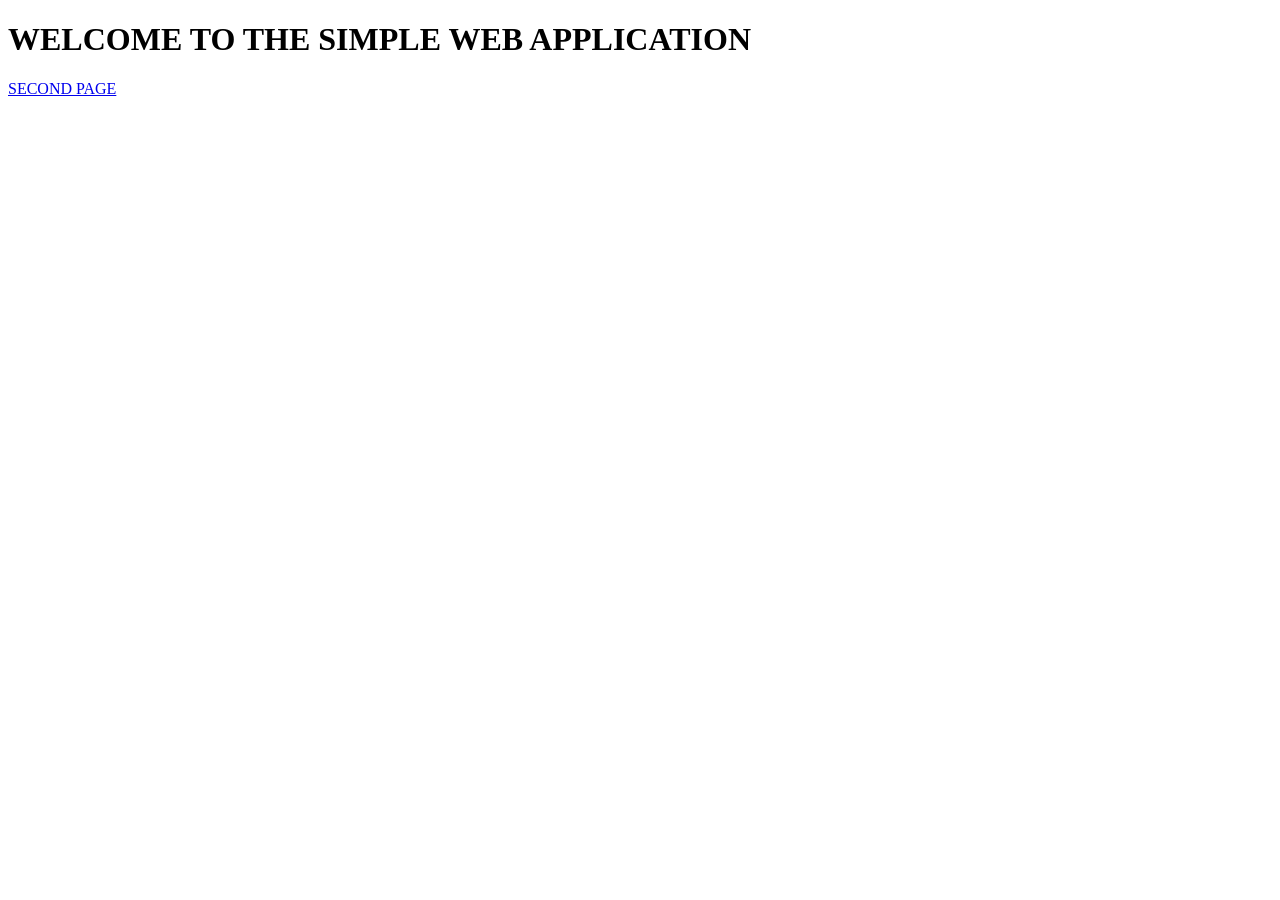
<file: DemoWebApp/WebContent/index.html>
<!DOCTYPE html>
<html>
<head>
	<meta charset="ISO-8859-1">
	<title>DEMO APP</title>
</head>
<body>
	<h1>WELCOME TO THE SIMPLE WEB APPLICATION</h1>
	
	<a href="sample.html">SECOND PAGE</a>
</body>
</html>
</file>
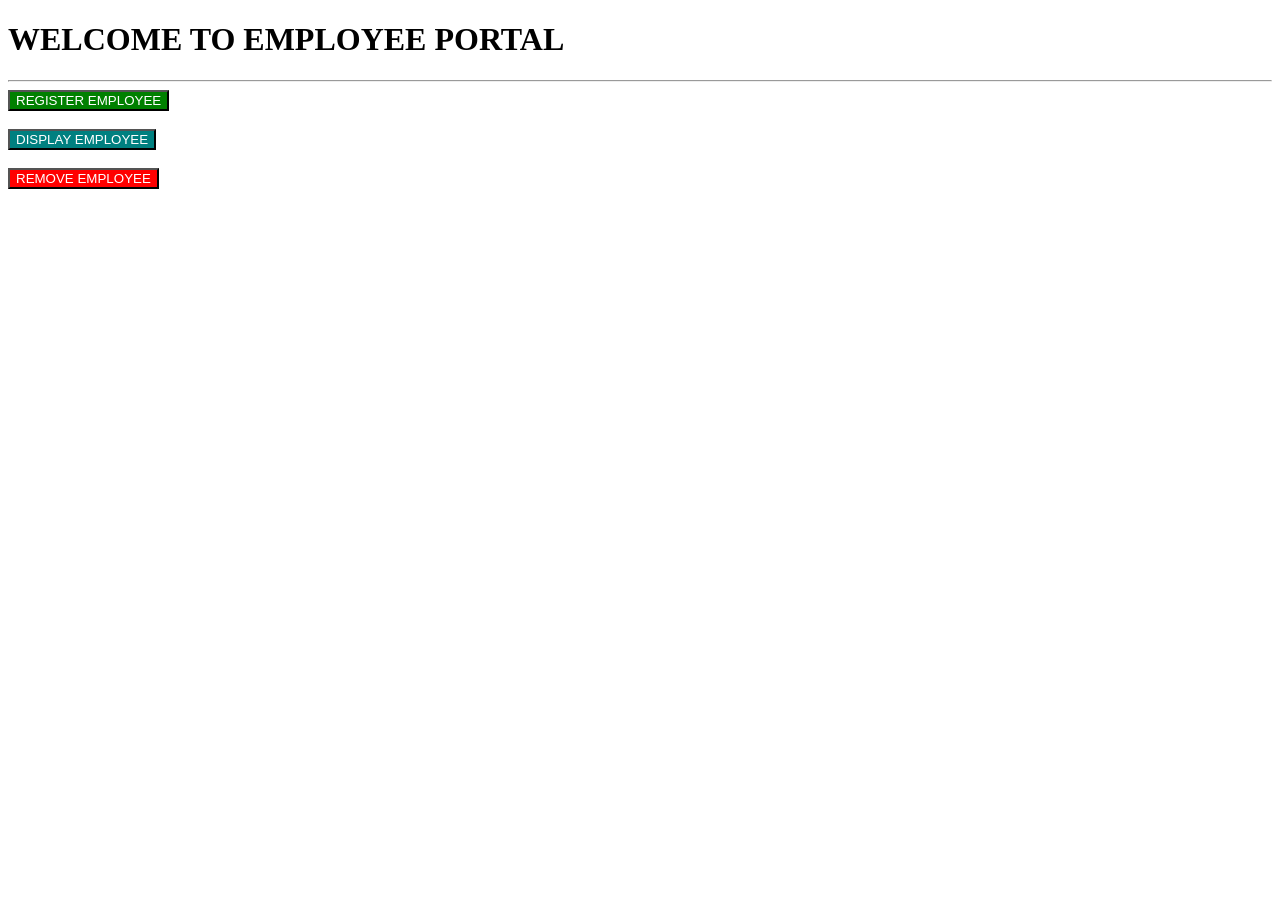
<file: EmployeeWebsite/WebContent/index.html>
<!DOCTYPE html>
<html>
<head>
<meta charset="ISO-8859-1">
<title>Employee Home</title>
<style>
	#btn1
	{
		background-color: green;
		color:white;
	}
	
	#btn2
	{
		background-color: teal;
		color:white;
	}
	
	#btn3
	{
		background-color: red;
		color:white;
	}
</style>
</head>
<body>
	<h1>WELCOME TO EMPLOYEE PORTAL</h1>
	<hr>
	<a href="register.html"><button id="btn1">REGISTER EMPLOYEE</button></a><br><br>
	
	<a href="displaylink"><button id="btn2">DISPLAY EMPLOYEE</button></a><br><br>
	
	<a href="delete.html"><button id="btn3">REMOVE EMPLOYEE</button></a>
</body>
</html>
</file>
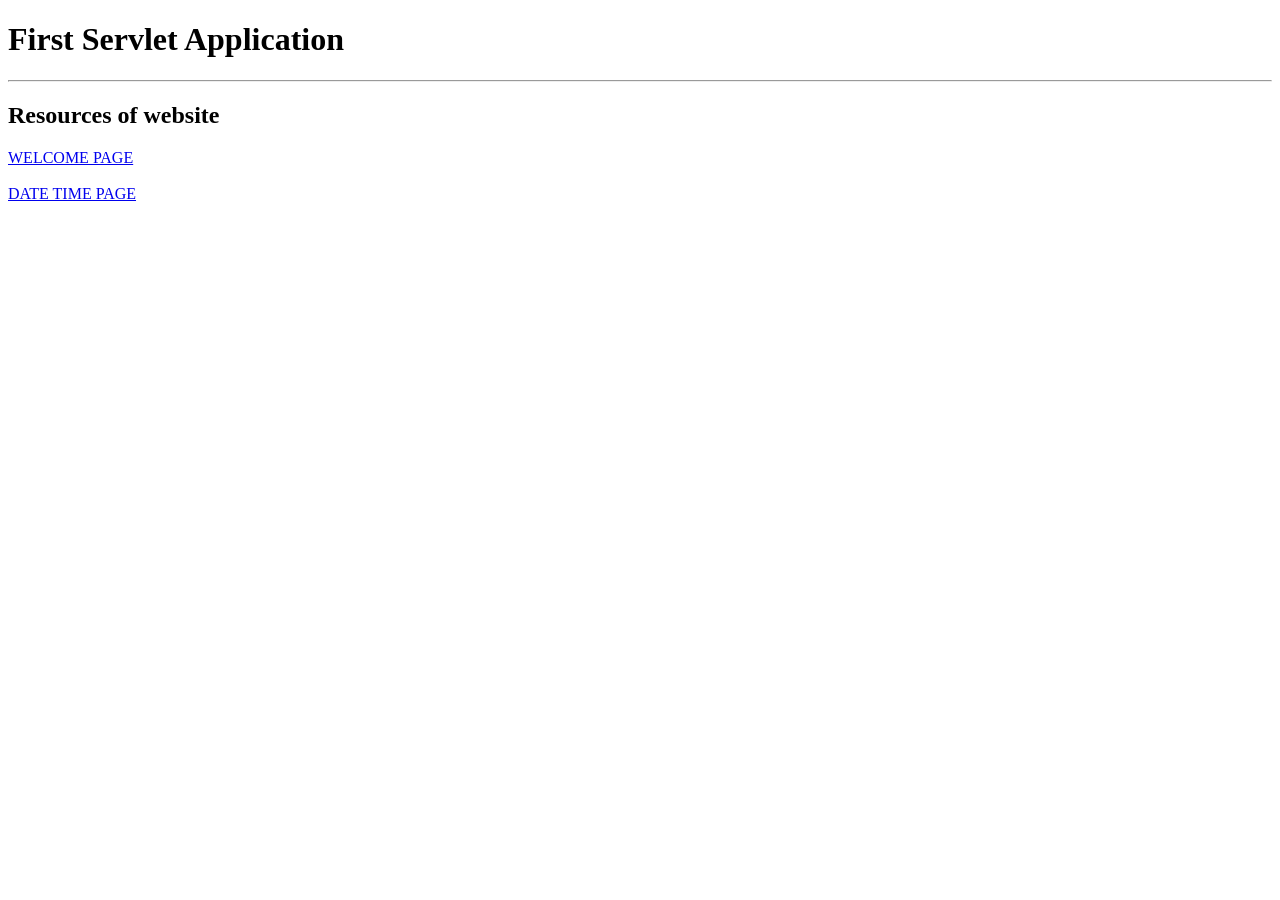
<file: GenericServlets/WebContent/index.html>
<!DOCTYPE html>
<html>
<head>
<meta charset="ISO-8859-1">
<title>APPLICATION HOME</title>
</head>
<body>
	<h1>First Servlet Application</h1>
	<hr>
	
	<h2>Resources of website</h2>
	<a href="welcome.html">WELCOME PAGE</a><br><br>
	
	<a href="datetime.html">DATE TIME PAGE</a>
</body>
</html>
</file>
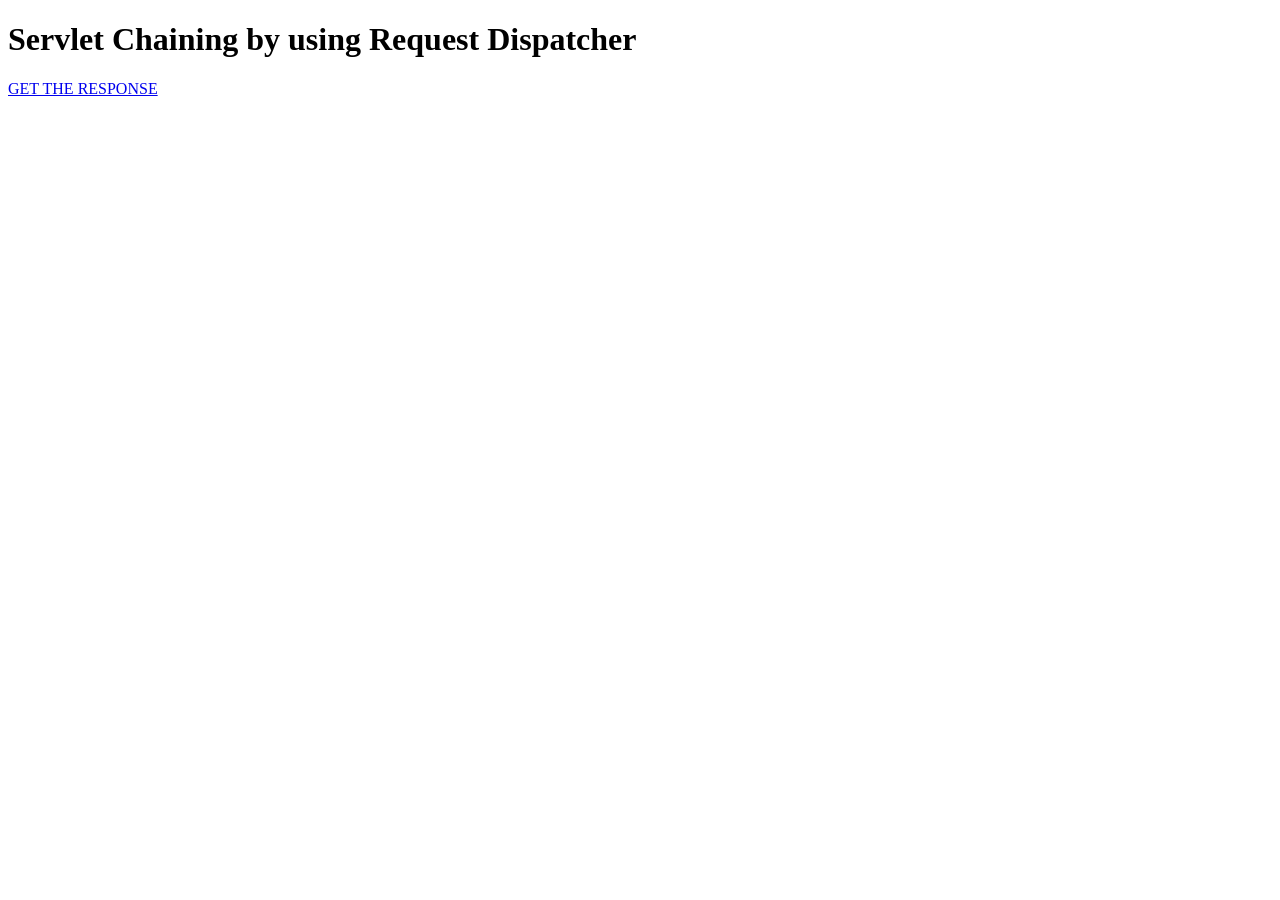
<file: ServletChaining/WebContent/index.html>
<!DOCTYPE html>
<html>
<head>
<meta charset="ISO-8859-1">
<title>Servlet chaining</title>
</head>
<body>
	<h1>Servlet Chaining by using Request Dispatcher</h1>
	
	<a href="firstlink">GET THE RESPONSE</a>
</body>
</html>
</file>
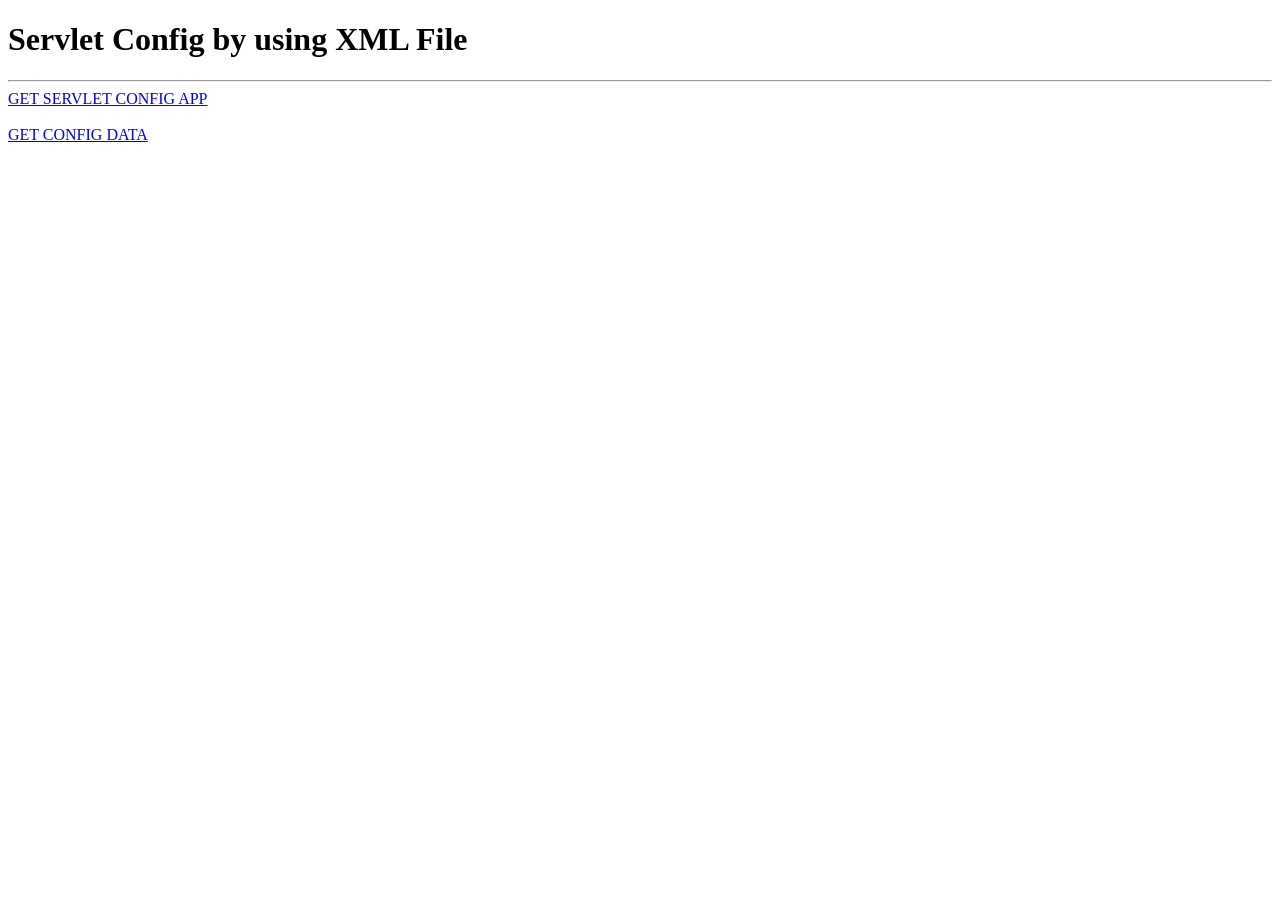
<file: ServletConfig/WebContent/index.html>
<!DOCTYPE html>
<html>
<head>
<meta charset="ISO-8859-1">
<title>Servlet Config Demo</title>
</head>
<body>
	<h1>Servlet Config by using XML File</h1>
	<hr>
	
	<a href="configlink1">GET SERVLET CONFIG APP</a><br><br>
	
	<a href="configlink2">GET CONFIG DATA</a>
</body>
</html>
</file>
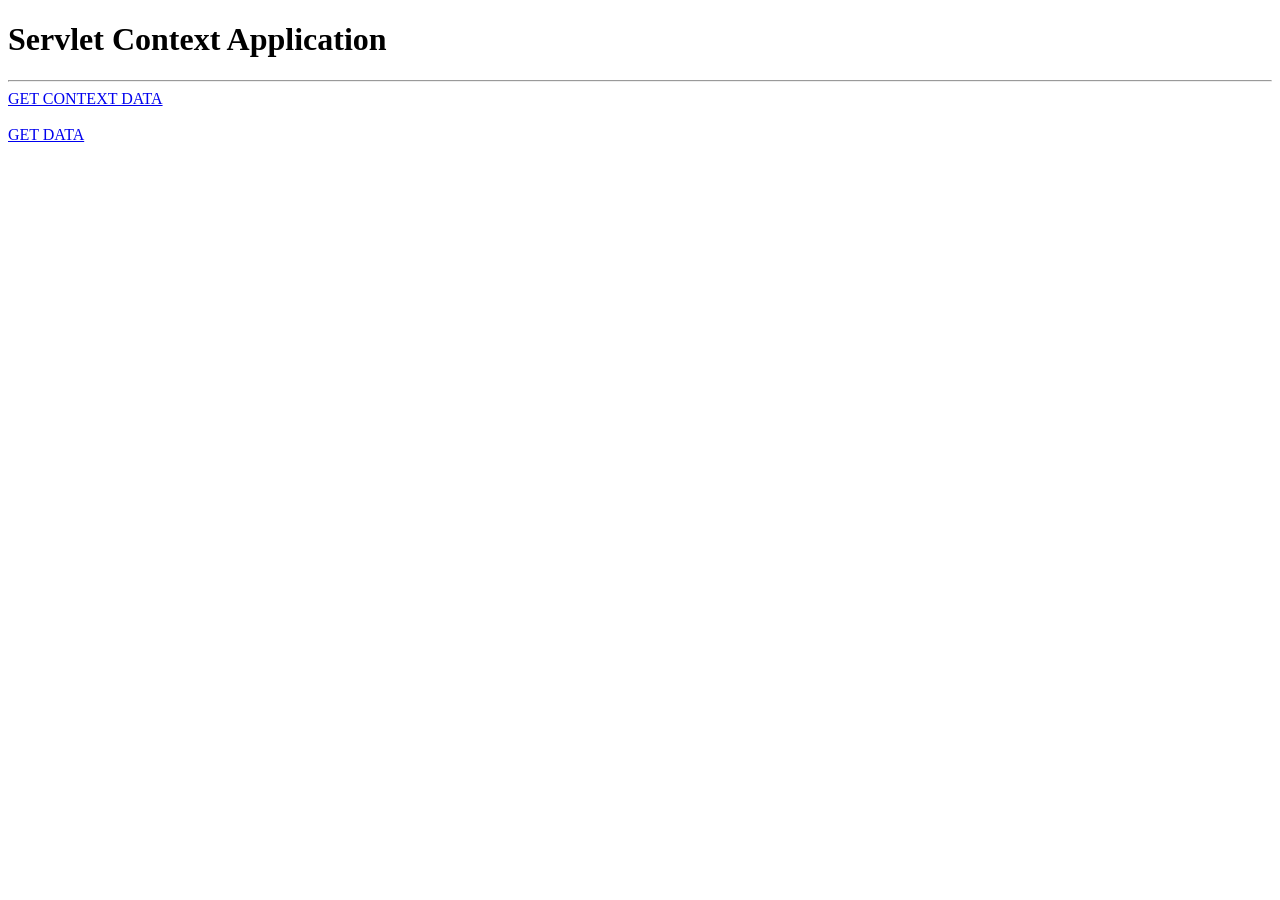
<file: ServletContext/WebContent/index.html>
<!DOCTYPE html>
<html>
<head>
<meta charset="ISO-8859-1">
<title>Servlet Context</title>
</head>
<body>
	<h1>Servlet Context Application</h1>
	<hr>
	
	<a href="contextlink1">GET CONTEXT DATA</a><br><br>
	
	<a href="contextlink2">GET DATA</a>
</body>
</html>
</file>
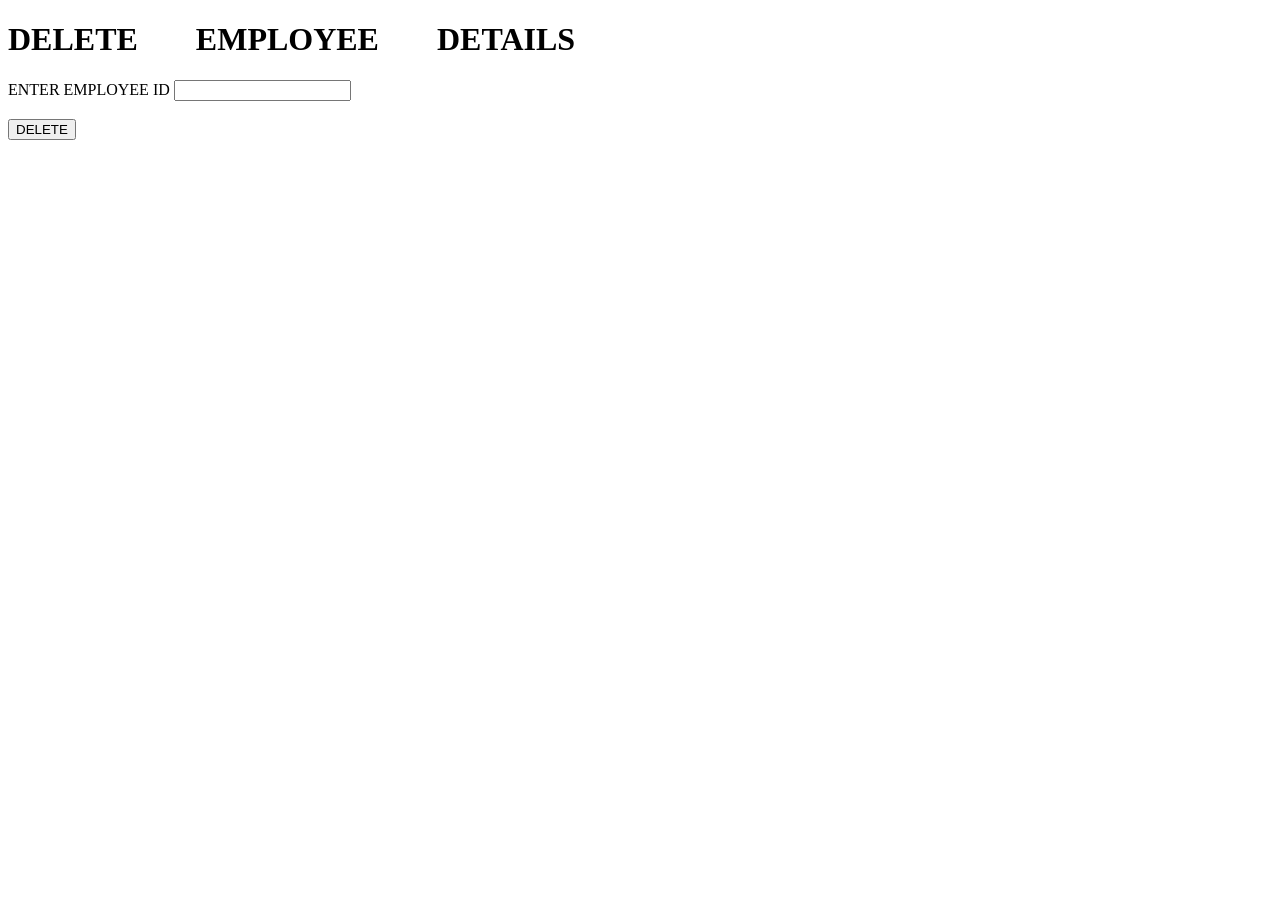
<file: EmployeeWebsite/WebContent/delete.html>
<!DOCTYPE html>
<html>
<head>
<meta charset="ISO-8859-1">
<title>DELETE EMPLOYEE</title>
<style>
	h1
	{
		word-spacing: 50px;
	}
</style>
</head>
<body>
	<form action="deletelink">
		<h1>DELETE EMPLOYEE DETAILS</h1>
		<label>ENTER EMPLOYEE ID</label>
		<input type="number" name="empid" /><br><br>
		
		<input type="submit" value="DELETE" />
	</form>
</body>
</html>
</file>
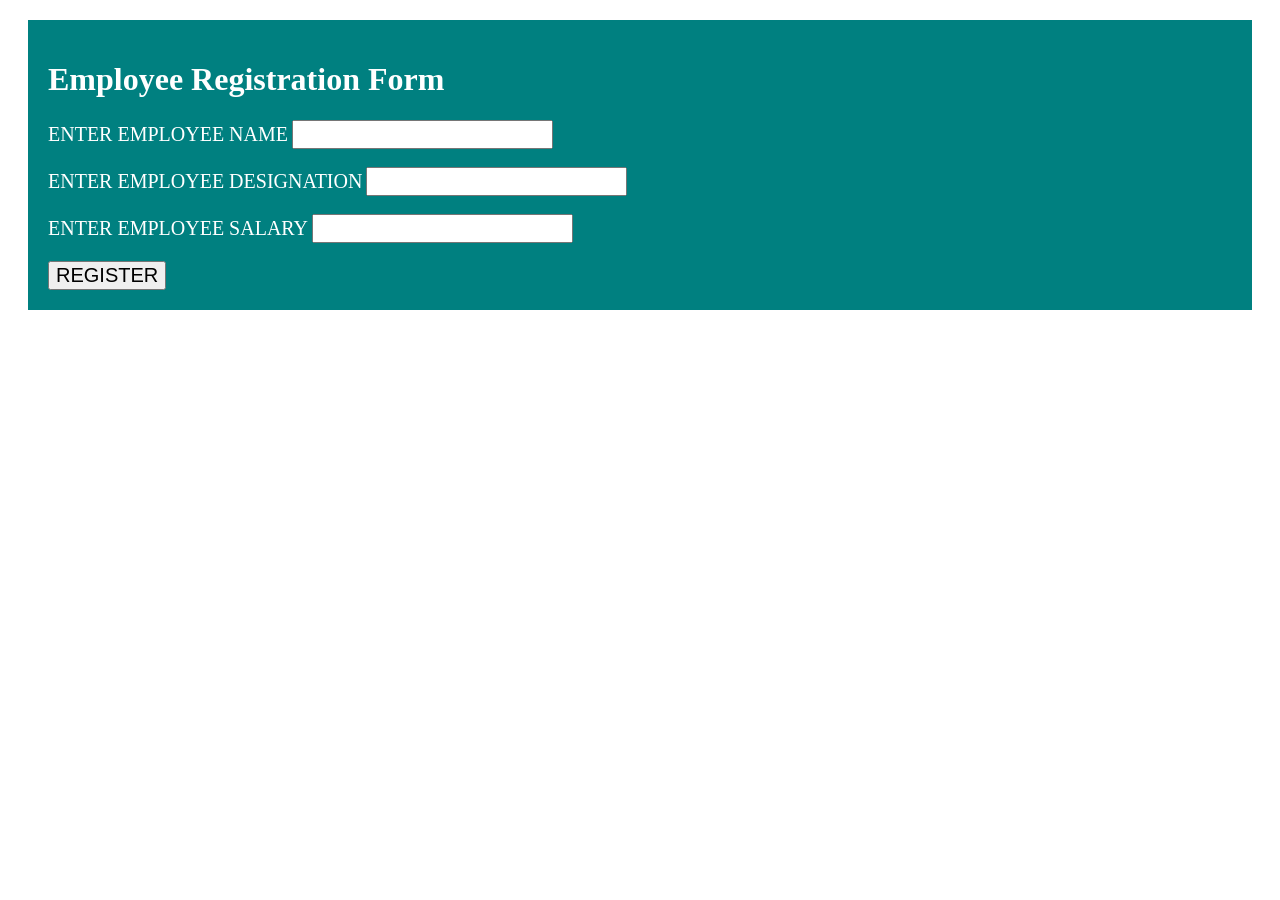
<file: EmployeeWebsite/WebContent/register.html>
<!DOCTYPE html>
<html>
<head>
<meta charset="ISO-8859-1">
	<title>Employee Registration</title>
	<link rel="stylesheet" href="css/style.css" type="text/css" />
</head>
<body>
	<form action="registerlink" method="post">
		<h1>Employee Registration Form</h1>
		<label>ENTER EMPLOYEE NAME</label>
		<input type="text" name="empname" /><br><br>
		
		<label>ENTER EMPLOYEE DESIGNATION</label>
		<input type="text" name="empdesignation" /><br><br>
		
		<label>ENTER EMPLOYEE SALARY</label>
		<input type="text" name="empsalary" /><br><br>
		
		<input type="submit" value="REGISTER" />
	</form>
</body>
</html>
</file>
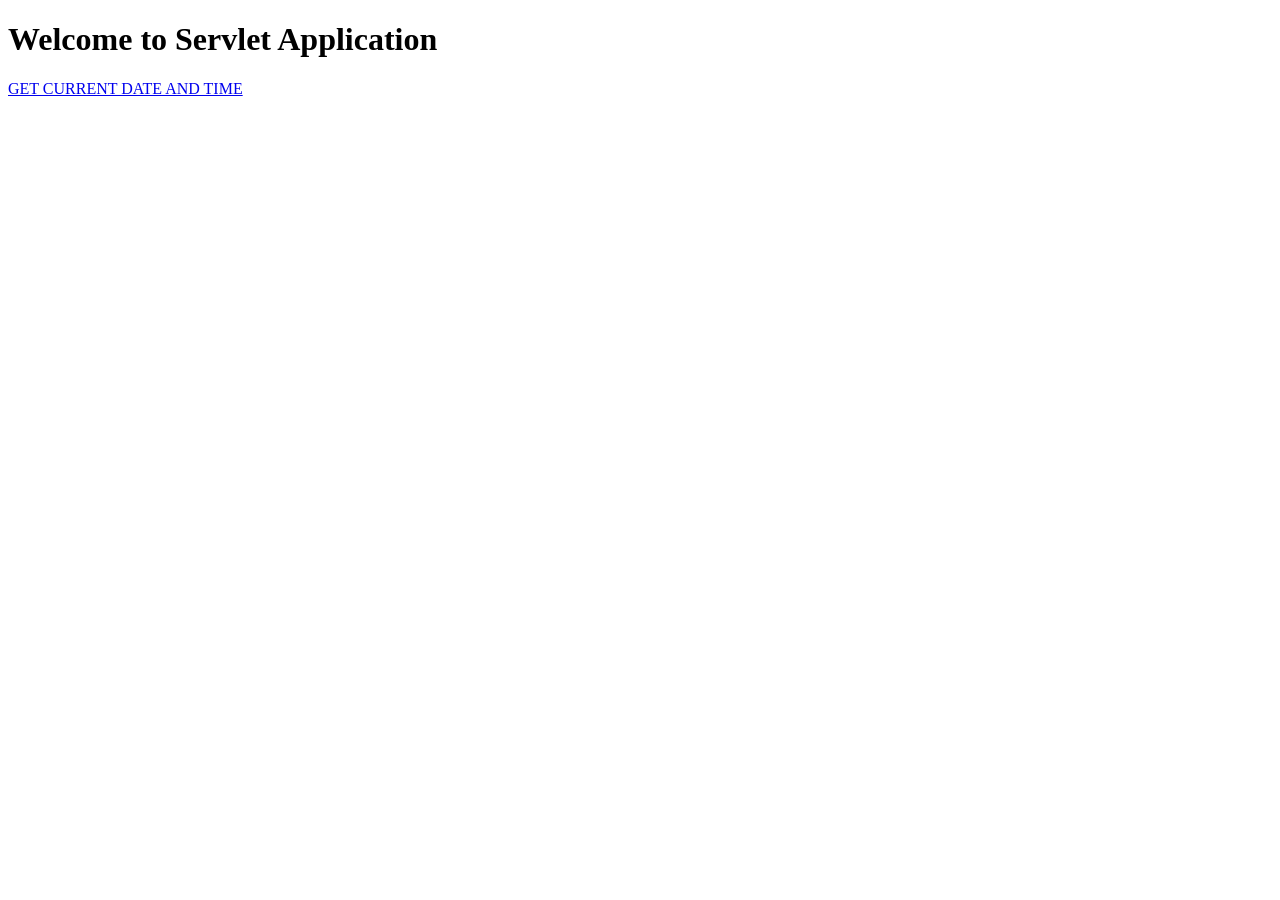
<file: GenericServlets/WebContent/datetime.html>
<!DOCTYPE html>
<html>
<head>
<meta charset="ISO-8859-1">
<title>SECOND SERVLET APP</title>
</head>
<body>
	<h1>Welcome to Servlet Application</h1>
	
	<a href="secondlink">GET CURRENT DATE AND TIME</a>
</body>
</html>
</file>
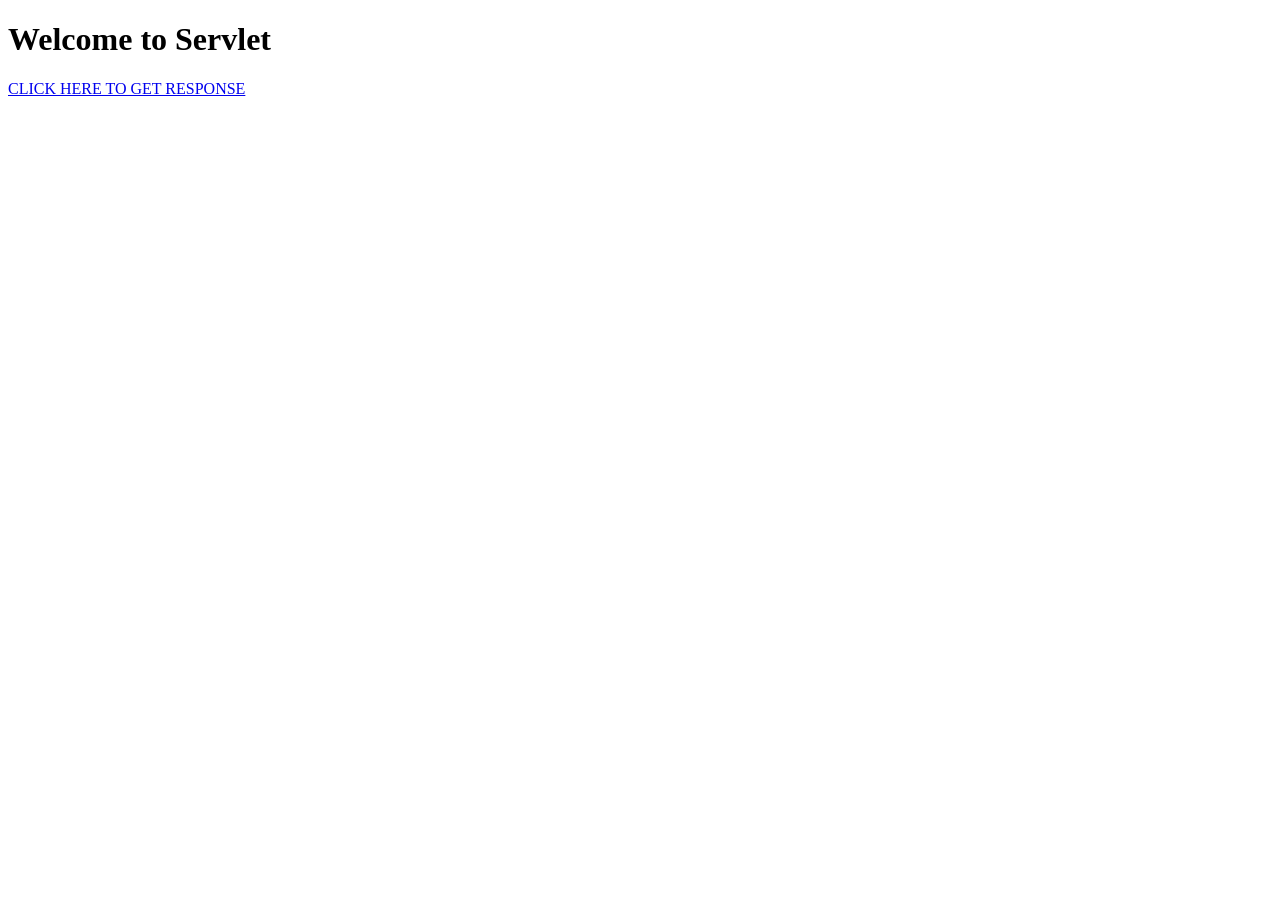
<file: GenericServlets/WebContent/welcome.html>
<!DOCTYPE html>
<html>
<head>
<meta charset="ISO-8859-1">
<title>FIRST SERVLET APP</title>
</head>
<body>
	<h1>Welcome to Servlet</h1>
	
	<a href="firstlink">CLICK HERE TO GET RESPONSE</a>
</body>
</html>
</file>
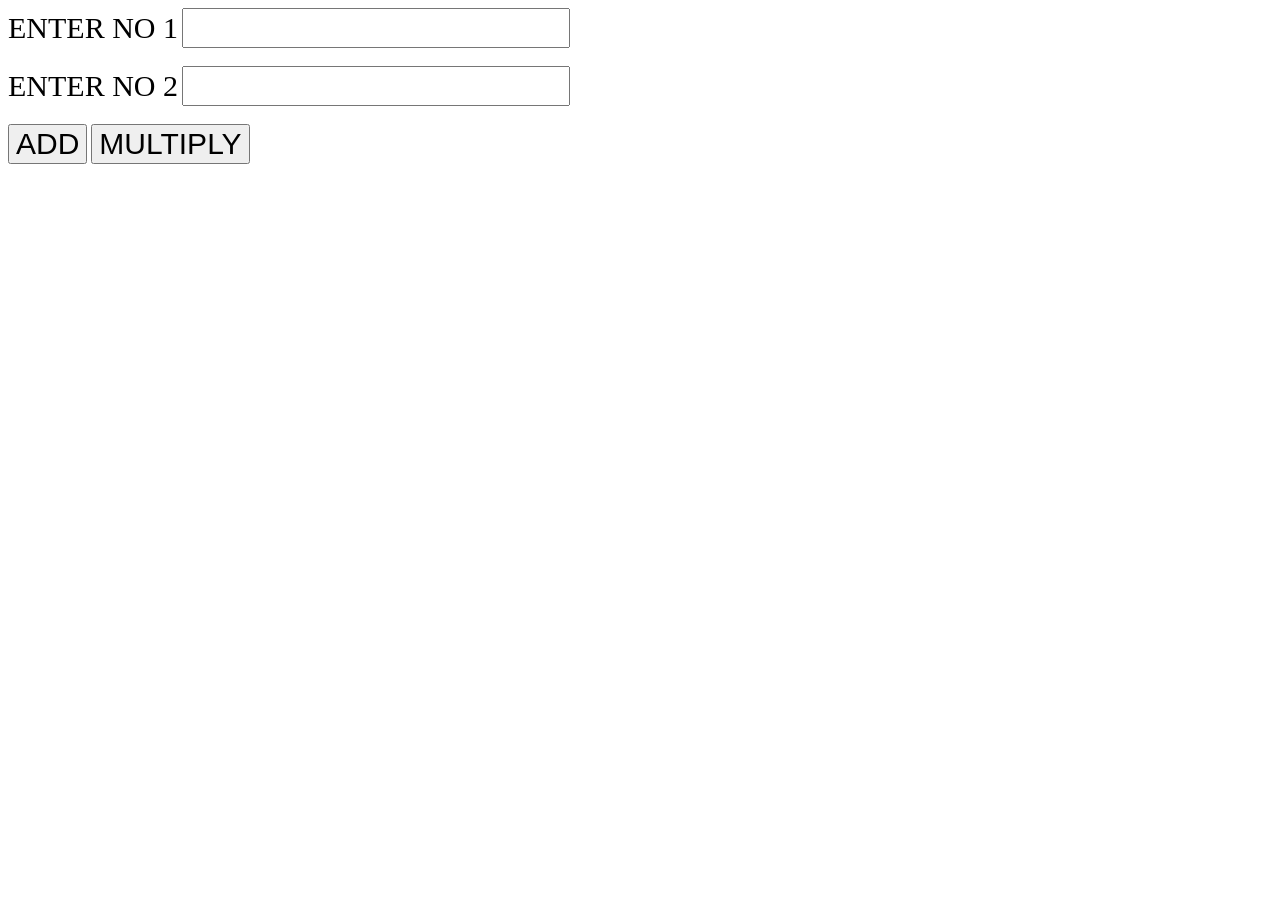
<file: HttpServlets/WebContent/calculator.html>
<!DOCTYPE html>
<html>
<head>
<meta charset="ISO-8859-1">
<title>CALCULATOR PAGE</title>
<style>
	input,label
	{
		font-size: 30px;
	}
</style>

</head>
<body>
	<form action="calculate">
		<label>ENTER NO 1</label>
		<input type="number" name="no1" /><br><br>
		
		<label>ENTER NO 2</label>
		<input type="number" name="no2" /><br><br>
		
		<input type="submit" value="ADD" name="add"/>
		
		<input type="submit" value="MULTIPLY" name="multiply" />
	</form>
</body>
</html>
</file>
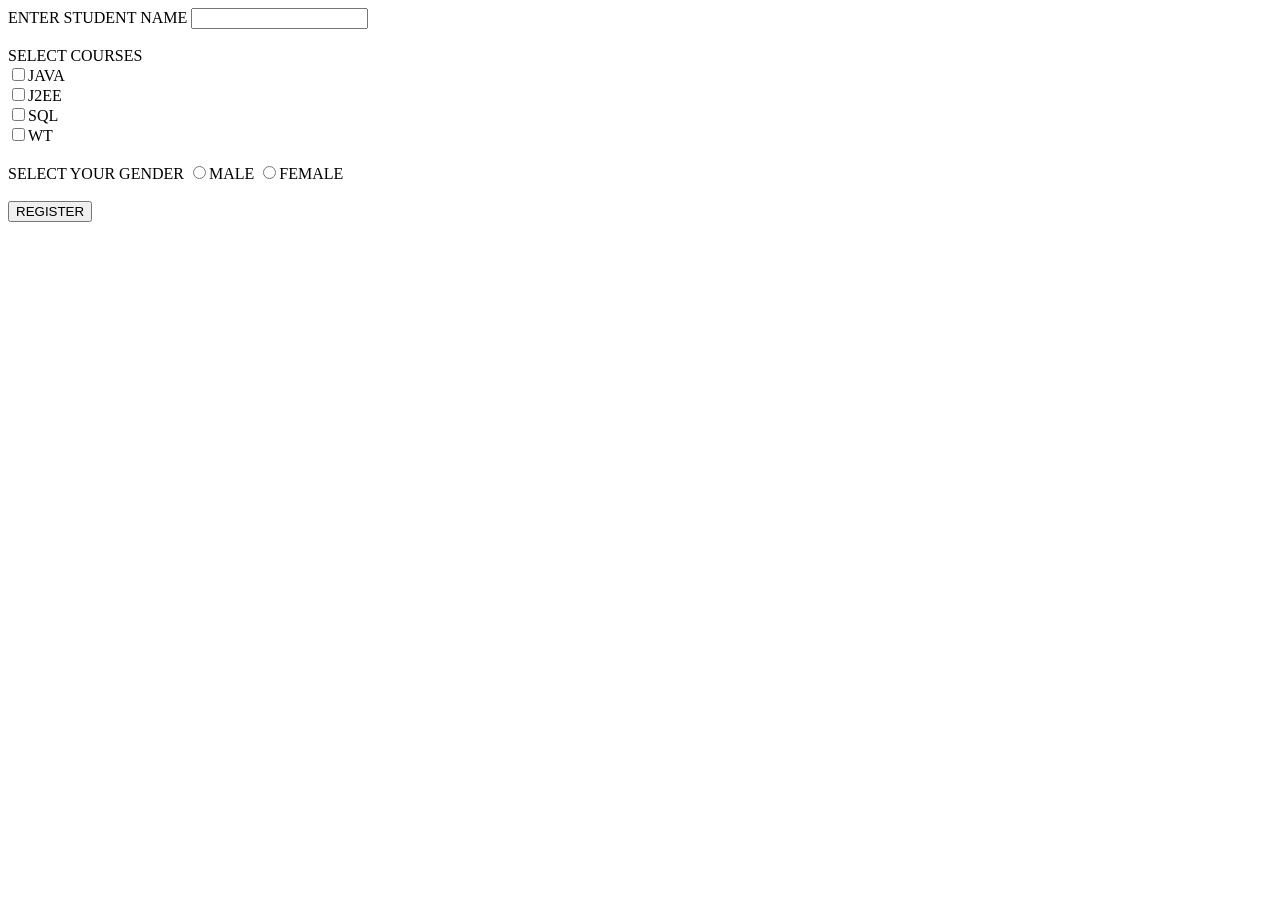
<file: HttpServlets/WebContent/course.html>
<!DOCTYPE html>
<html>
<head>
<meta charset="ISO-8859-1">
<title>Course Info</title>
</head>
<body>
	<form action="courselink" method="post">
		<label>ENTER STUDENT NAME</label>
		<input type="text" name="studentname" /><br><br>
		
		<label>SELECT COURSES</label><br>
		<input type="checkbox" name="course" value="java">JAVA<br>
		<input type="checkbox" name="course" value="j2ee">J2EE<br>
		<input type="checkbox" name="course" value="sql">SQL<br>
		<input type="checkbox" name="course" value="wt">WT<br><br>
		
		<label>SELECT YOUR GENDER</label>
		<input type="radio" name="gender" value="male">MALE
		<input type="radio" name="gender" value="female">FEMALE<br><Br>
		
		<input type="submit" value="REGISTER" />
	</form>
</body>
</html>
</file>
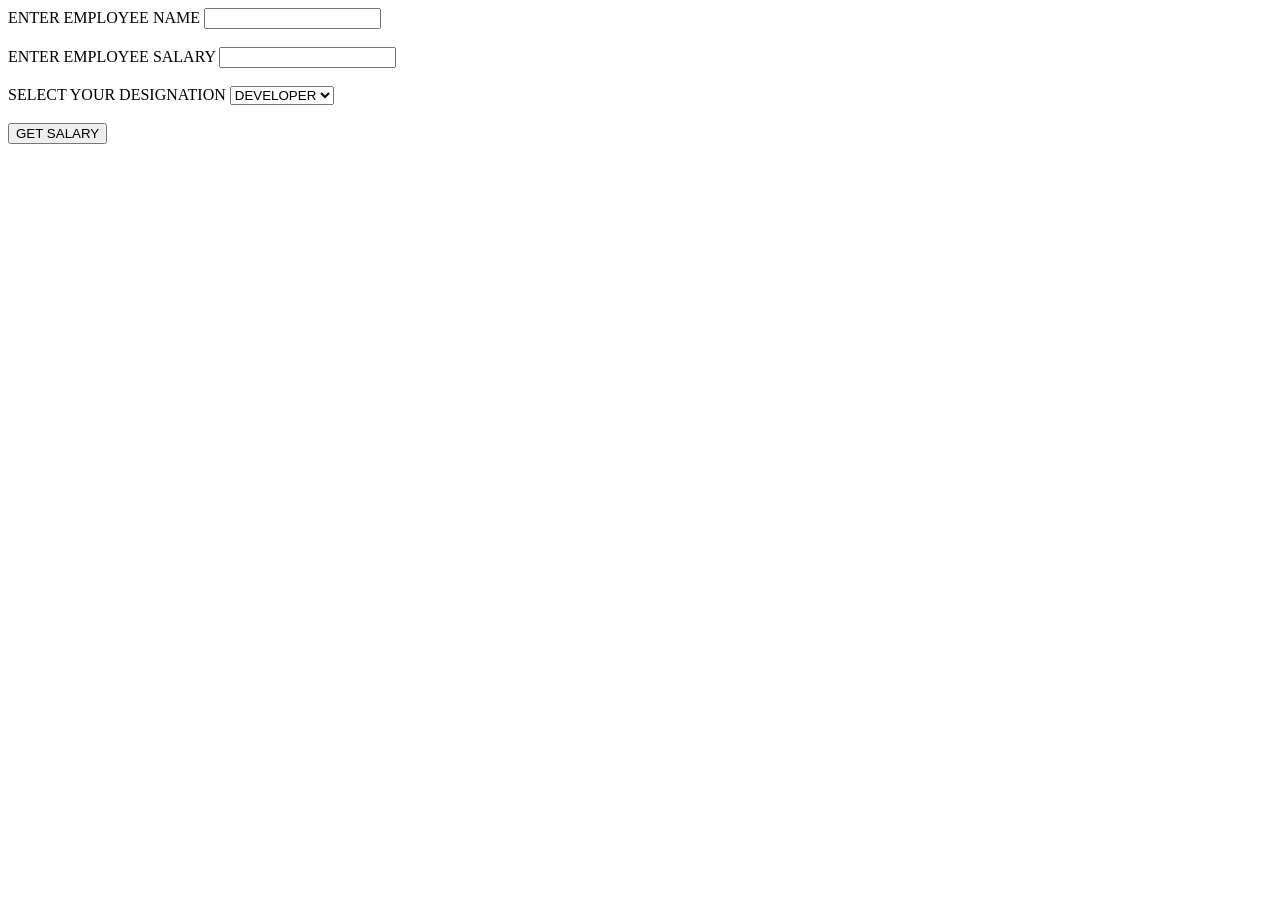
<file: HttpServlets/WebContent/employee.html>
<!DOCTYPE html>
<html>
<head>
<meta charset="ISO-8859-1">
<title>Employee Info</title>
</head>
<body>
	<form action="employeelink" method="post">
		<label>ENTER EMPLOYEE NAME</label>
		<input type="text" name="employeename" required="required"/><br><br>
		
		<label>ENTER EMPLOYEE SALARY</label>
		<input type="number" name="employeesalary" required="required"/><br><br>
		
		<label>SELECT YOUR DESIGNATION</label>
		<select name="designation">
			<option value="developer">DEVELOPER</option>
			<option value="tester">TESTER</option>
		</select><br><br>
		
		<input type="submit" value="GET SALARY" />
	</form>
</body>
</html>
</file>
<file: EmployeeWebsite/WebContent/css/style.css>
@charset "ISO-8859-1";


 
    form{
    
    background-color:teal;
    margin:20px;
    padding:20px;
    color:white;
    
    }
    
    input,label
     {
        font-size:20px;
     }
</file>
